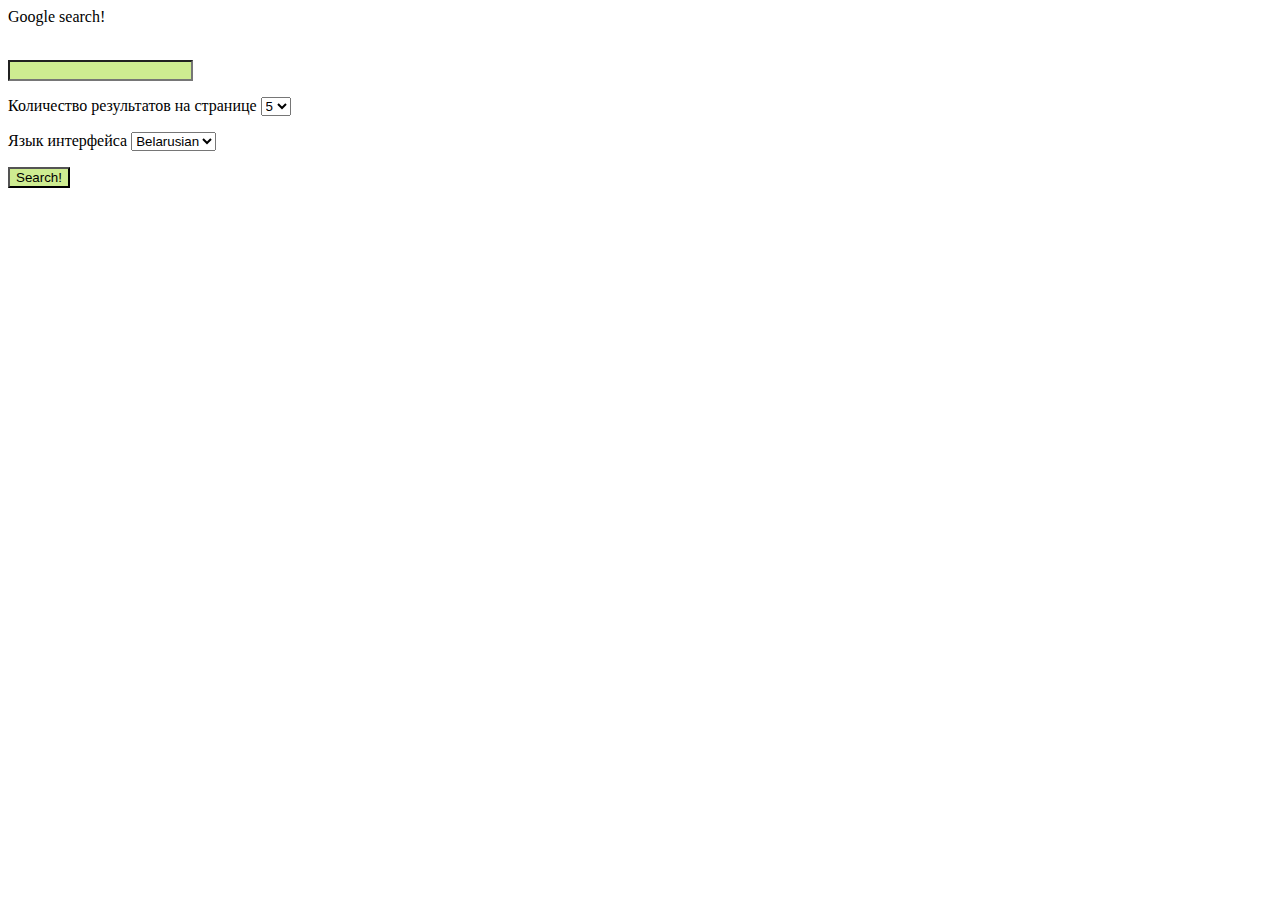
<file: forms2.html>
<!DOCTYPE html>
<html>
    <head>
        <style> 
        input {background:rgb(206, 236, 145)}
        </style>
        <meta charset="UTF-8"/>
        <link  rel = " stylesheet "  type = " text / css "  href = " style.css " >
        <title>Forms</title>
    </head>

 <body> 
      
    Google search!<br>
     <form action="https://www.google.com"
           method = " GET " > </br>
       <p>
        <input type="text" name="q"> 
        </p>

        <p>
        <label>Количество результатов на странице <select name="num"></label>
            <option value="1">1</option>
            <option value="2">2</option>
            <option value="3">3</option>
            <option value="4">4</option>
            <option value="5" selected>5</option>

        </select>
        
        </p>

        <p>
       <label>Язык интерфейса
            <select name="hl"></label>
            <option value="ru">Russian</option>
            <option value="eng">English</option>
            <option value="by" selected>Belarusian</option>
        </select> 
        </p>
        <input type="submit" value="Search!">





     </form>
        



 </body>   
</html>
</file>
<file: style.css>
body {
    padding-top: 50px;
    margin:0 auto;
    width: 550px;
}


div  {
    display: inline-block;
    border-bottom: 2px solid rgb(243, 238, 238);
    border-left: 4px solid rgb(129, 127, 127);
    border-top: 4px solid rgb(150, 146, 146);
   
}

span {
text-decoration:underline overline;
}

.font {
 text-align: center;   
  font-family: "verdana";
   padding: 0 auto 0 auto;


}

div {
    background: rgb(229, 226, 226);
     color: rgb(18, 18, 19);
}

    
.Gr {
    text-align: center;
     font-weight: bolder;
      font-family: Arial, Helvetica, sans-serif;
       font-size: 150%;
        color: rgba(29, 28, 28, 0.993);
}

div img {
     style border-radius:50%;
 }
</file>
